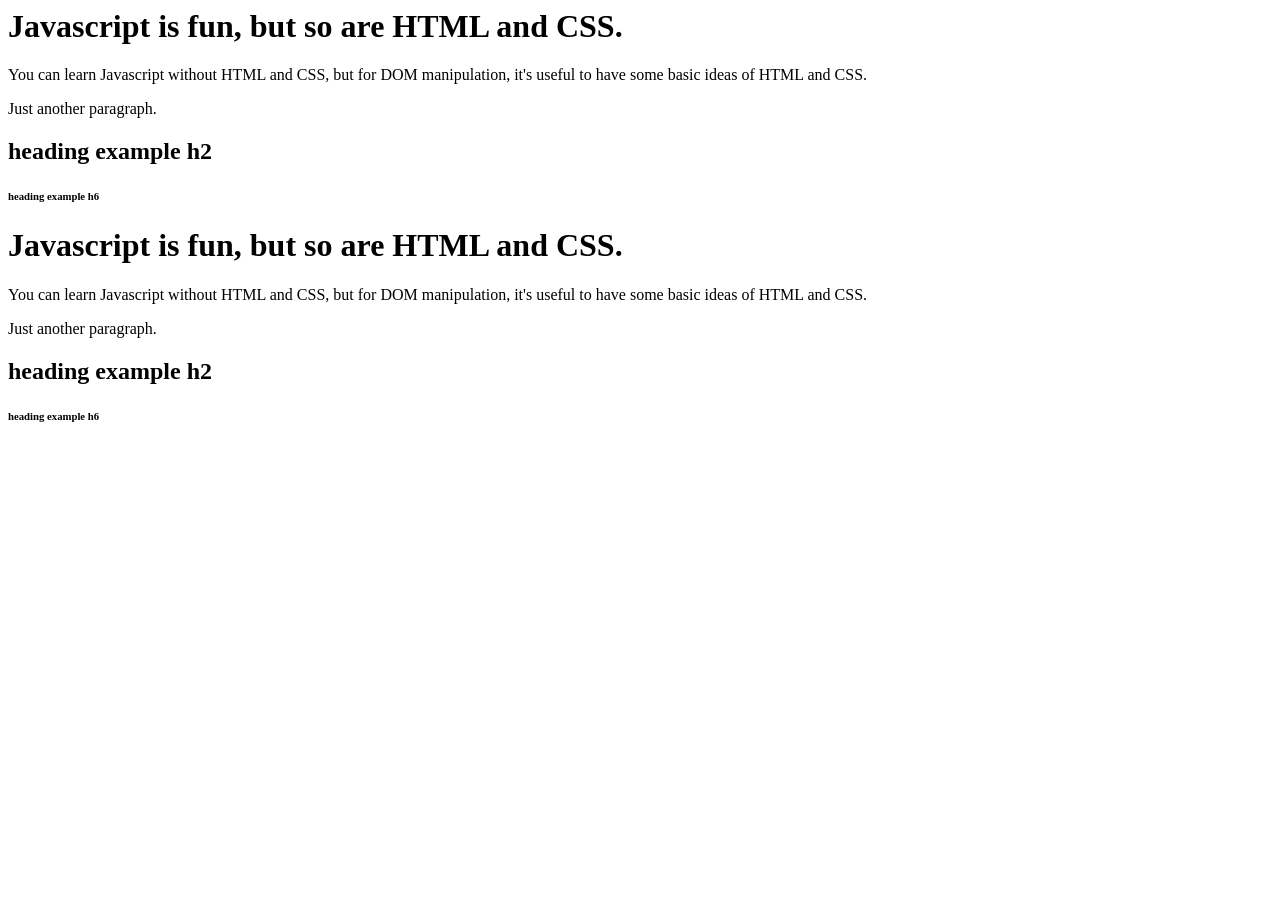
<file: index.html>
<!-- Manually typed from scratch -->
<html>
    <head>
        <title> learning HTML and CSS</title>
    </head>
    <body>
     <h1>Javascript is fun, but so are HTML and CSS.</h1>
        <p>
        You can learn Javascript without HTML and CSS, but for DOM manipulation, it's useful to have some basic ideas of HTML and CSS.
        </p>
        <p>
            Just another paragraph.
        </p>
        <h2>
            heading example h2
        </h2>
        <h3>

        </h3>
        <h6>
            heading example h6
        </h6>
    </body>

</html>
 
<!-- Automated generic body generation using the ! command; content copied in from above section -->
<!DOCTYPE html>
<html lang="en">
<head>
    <meta charset="UTF-8">
    <meta name="viewport" content="width=device-width, initial-scale=1.0">
    <title>learning HTML and CSS</title>
</head>
<body>
    <h1>Javascript is fun, but so are HTML and CSS.</h1>
        <p>
        You can learn Javascript without HTML and CSS, but for DOM manipulation, it's useful to have some basic ideas of HTML and CSS.
        </p>
        <p>
            Just another paragraph.
        </p>
        <h2>
            heading example h2
        </h2>
        <h3>

        </h3>
        <h6>
            heading example h6
        </h6>
</body>
</html>
</file>
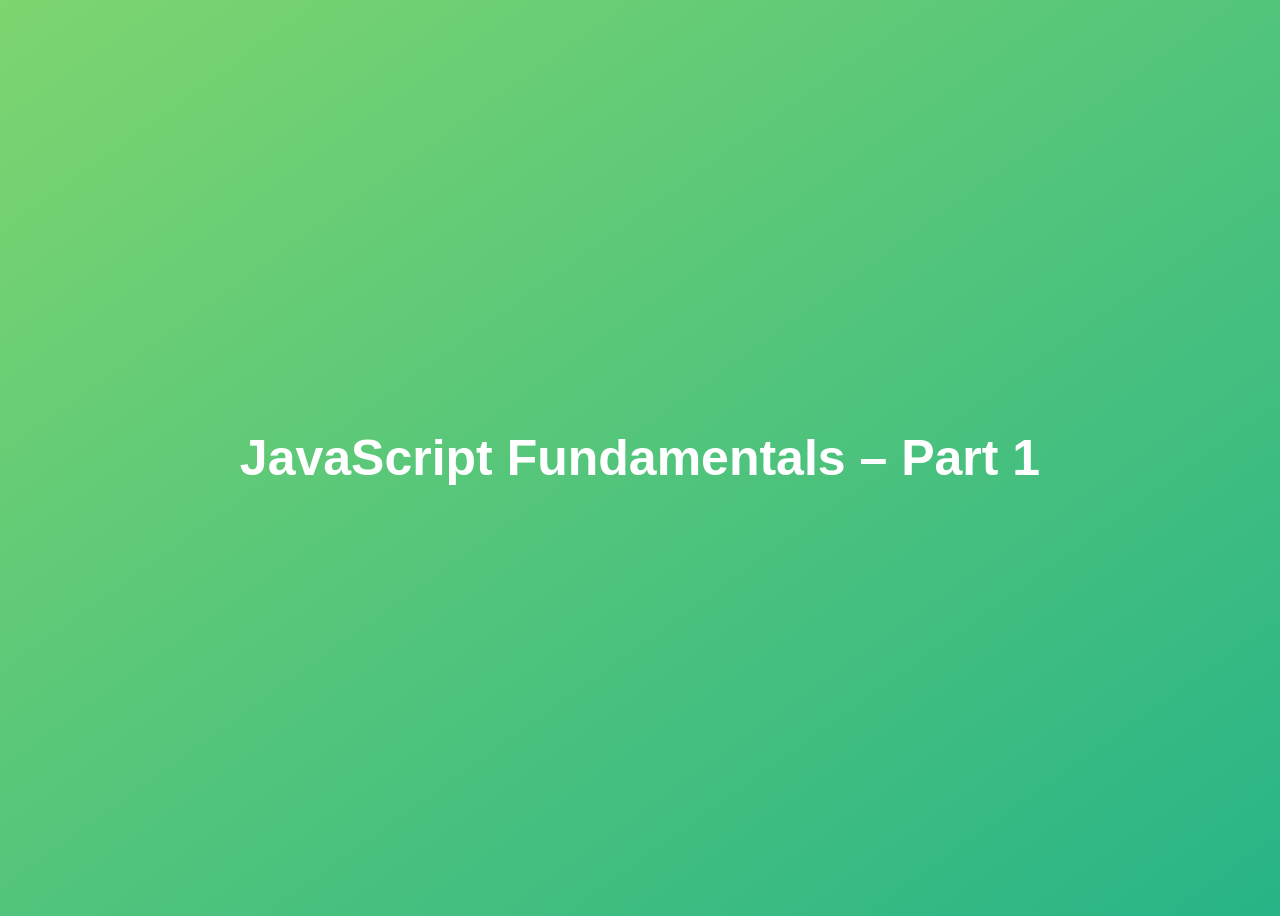
<file: index1.html>
<!DOCTYPE html>
<html lang="en">

<head>
  <meta charset="UTF-8" />
  <meta name="viewport" content="width=device-width, initial-scale=1.0" />
  <meta http-equiv="X-UA-Compatible" content="ie=edge" />
  <title>JavaScript Fundamentals – Part 1</title>
  <style>
    body {
      height: 100vh;
      display: flex;
      align-items: center;
      background: linear-gradient(to top left, #28b487, #7dd56f);
    }

    h1 {
      font-family: sans-serif;
      font-size: 50px;
      line-height: 1.3;
      width: 100%;
      padding: 30px;
      text-align: center;
      color: white;
    }
  </style>
</head>

<body>
  <h1>JavaScript Fundamentals – Part 1</h1>

  <script src='script.js'></script>
  <script src="assignments.js"></script>
</body>

</html>
</file>
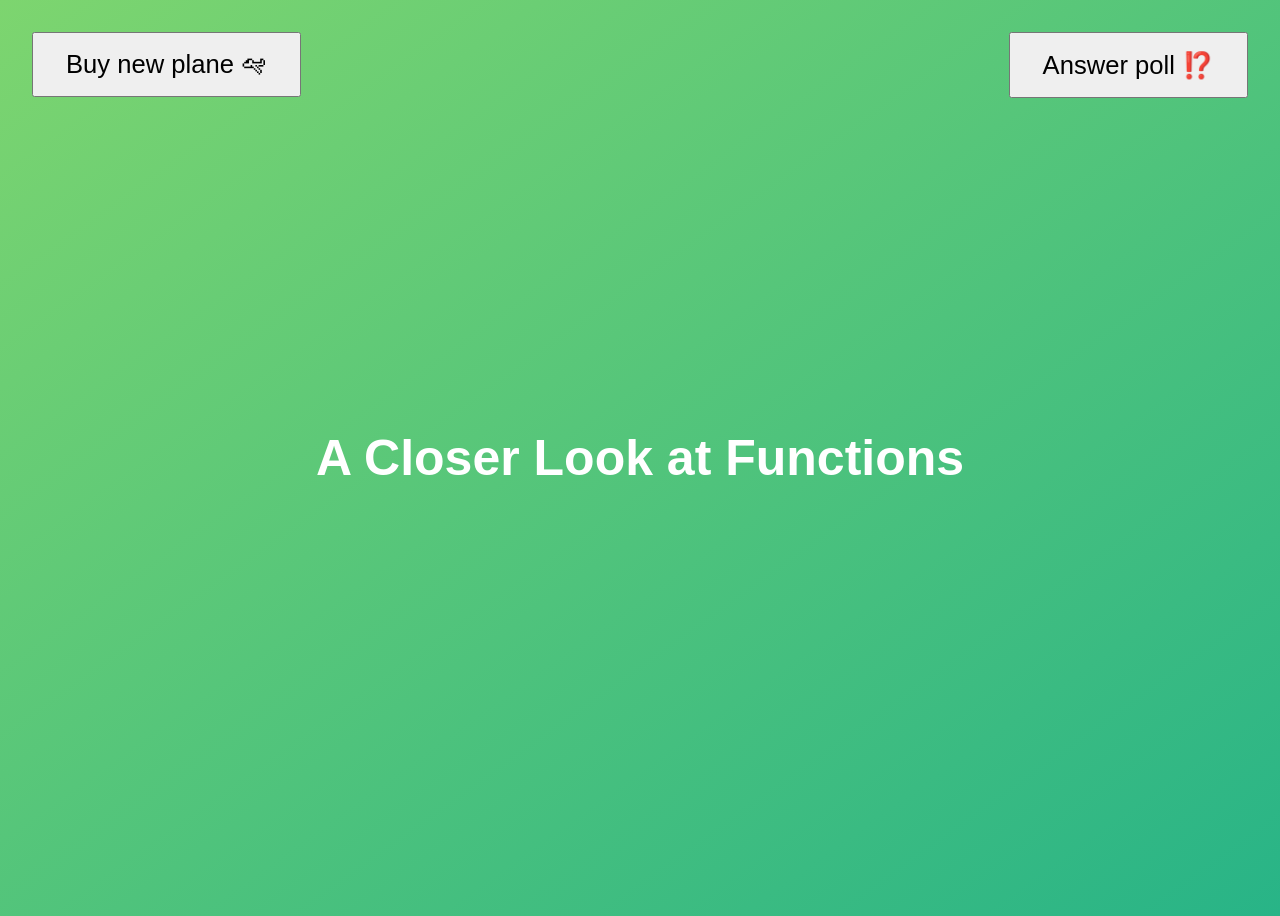
<file: index10.html>
<!DOCTYPE html>
<html lang="en">
  <head>
    <meta charset="UTF-8" />
    <meta name="viewport" content="width=device-width, initial-scale=1.0" />
    <meta http-equiv="X-UA-Compatible" content="ie=edge" />
    <title>A Closer Look at Functions</title>
    <style>
      body {
        height: 100vh;
        display: flex;
        align-items: center;
        background: linear-gradient(to top left, #28b487, #7dd56f);
      }
      h1 {
        font-family: sans-serif;
        font-size: 50px;
        line-height: 1.3;
        width: 100%;
        padding: 30px;
        text-align: center;
        color: white;
      }
      .buy,
      .poll {
        font-size: 1.6rem;
        padding: 1rem 2rem;
        position: absolute;
        top: 2rem;
      }
      .buy {
        left: 2rem;
      }
      .poll {
        right: 2rem;
      }
    </style>
  </head>
  <body>
    <h1>A Closer Look at Functions</h1>
    <button class="buy">Buy new plane 🛩</button>
    <button class="poll">Answer poll ⁉️</button>
    <script src="script.js"></script>
  </body>
</html>
</file>
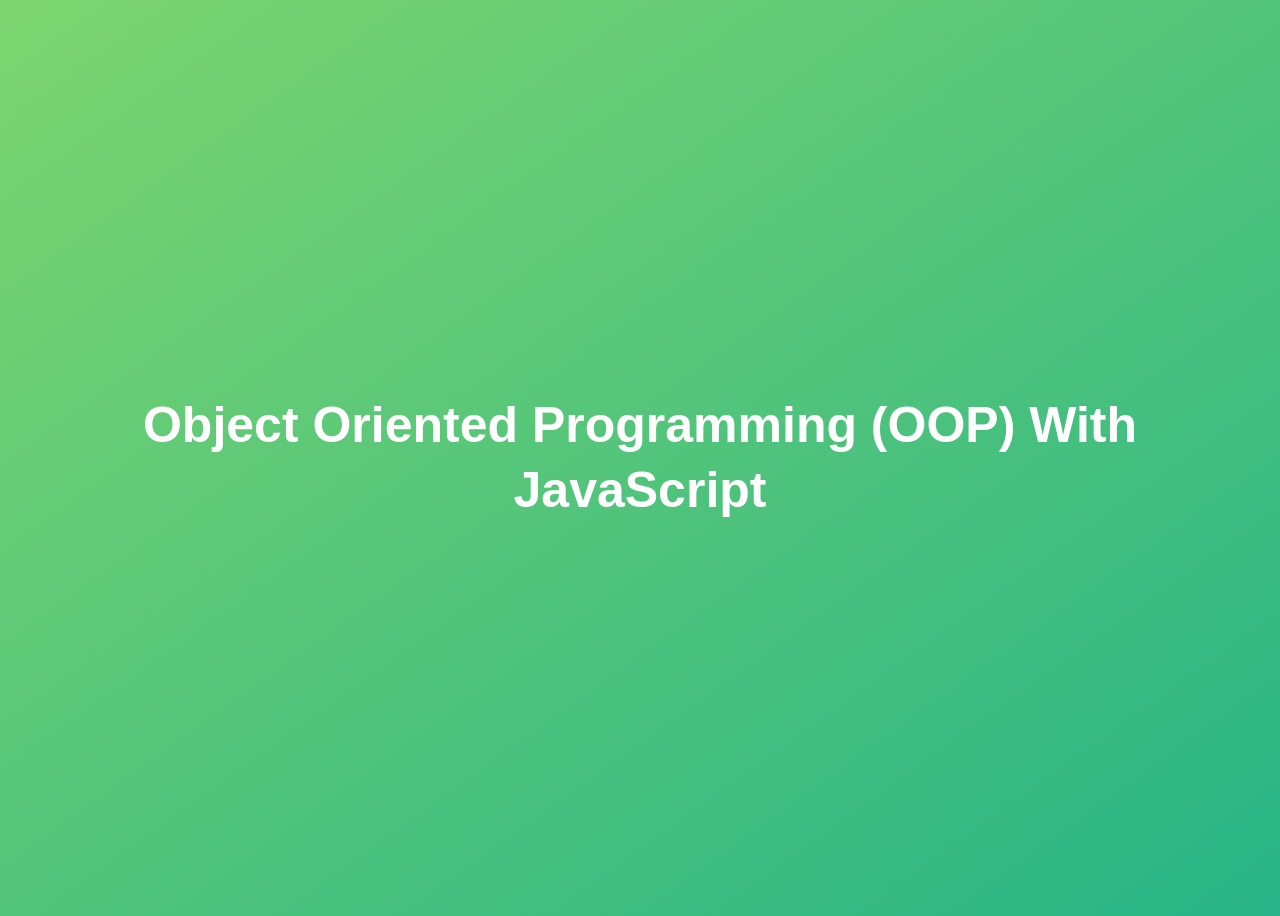
<file: index14.html>
<!DOCTYPE html>
<html lang="en">
  <head>
    <meta charset="UTF-8" />
    <meta name="viewport" content="width=device-width, initial-scale=1.0" />
    <meta http-equiv="X-UA-Compatible" content="ie=edge" />
    <title>Object Oriented Programming (OOP) With JavaScript</title>
    <style>
      body {
        height: 100vh;
        display: flex;
        align-items: center;
        background: linear-gradient(to top left, #28b487, #7dd56f);
      }
      h1 {
        font-family: sans-serif;
        font-size: 50px;
        line-height: 1.3;
        width: 100%;
        padding: 30px;
        text-align: center;
        color: white;
      }
    </style>
    <script defer src="script.js"></script>
  </head>
  <body>
    <h1>Object Oriented Programming (OOP) With JavaScript</h1>
  </body>
</html>
</file>
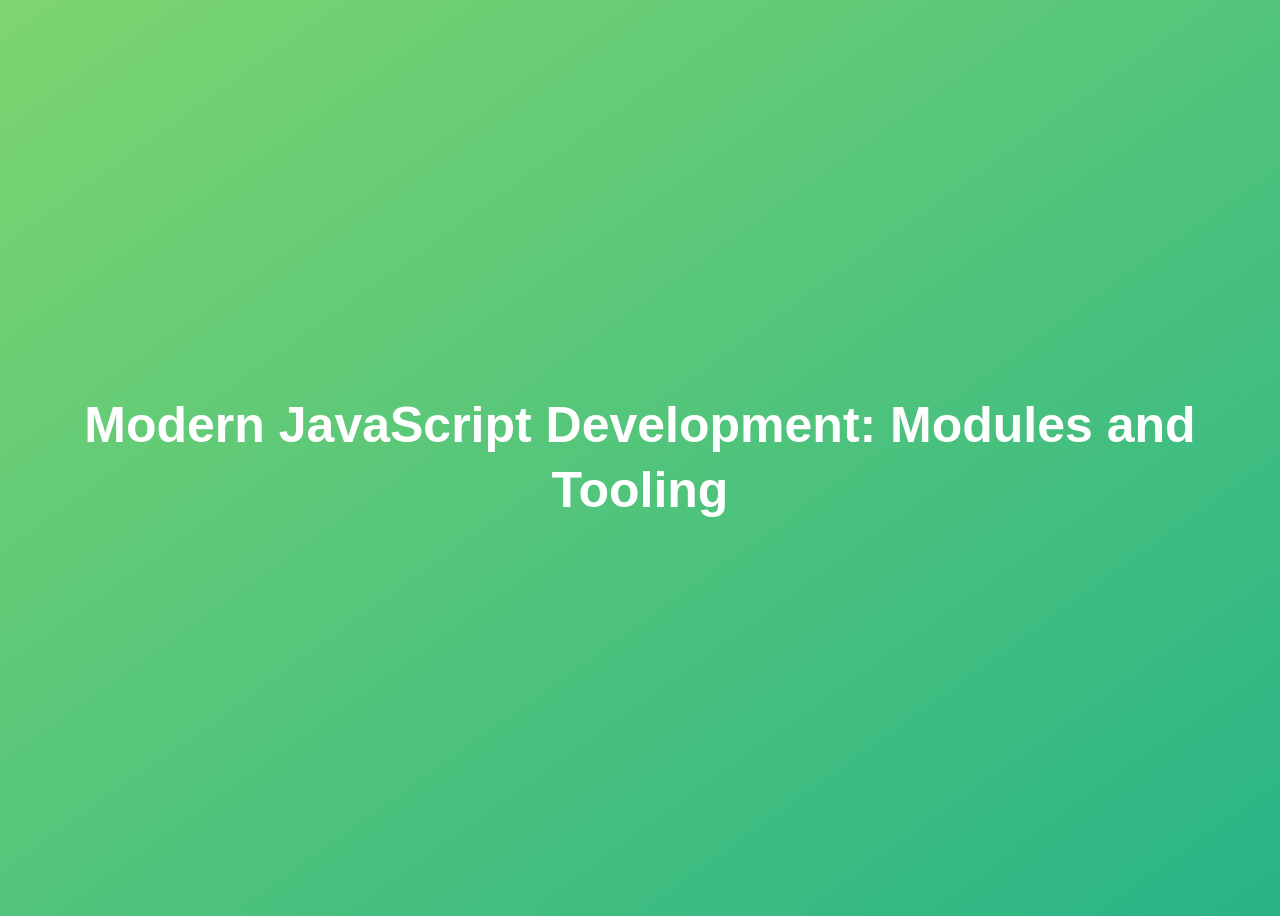
<file: index17.html>
<!DOCTYPE html>
<html lang="en">
  <head>
    <meta charset="UTF-8" />
    <meta name="viewport" content="width=device-width, initial-scale=1.0" />
    <meta http-equiv="X-UA-Compatible" content="ie=edge" />
    <script defer src="script.js"></script>
    <title>Modern JavaScript Development: Modules and Tooling</title>
    <style>
      body {
        height: 100vh;
        display: flex;
        align-items: center;
        background: linear-gradient(to top left, #28b487, #7dd56f);
      }
      h1 {
        font-family: sans-serif;
        font-size: 50px;
        line-height: 1.3;
        width: 100%;
        padding: 30px;
        text-align: center;
        color: white;
      }
    </style>
  </head>
  <body>
    <h1>Modern JavaScript Development: Modules and Tooling</h1>
  </body>
</html>
</file>
